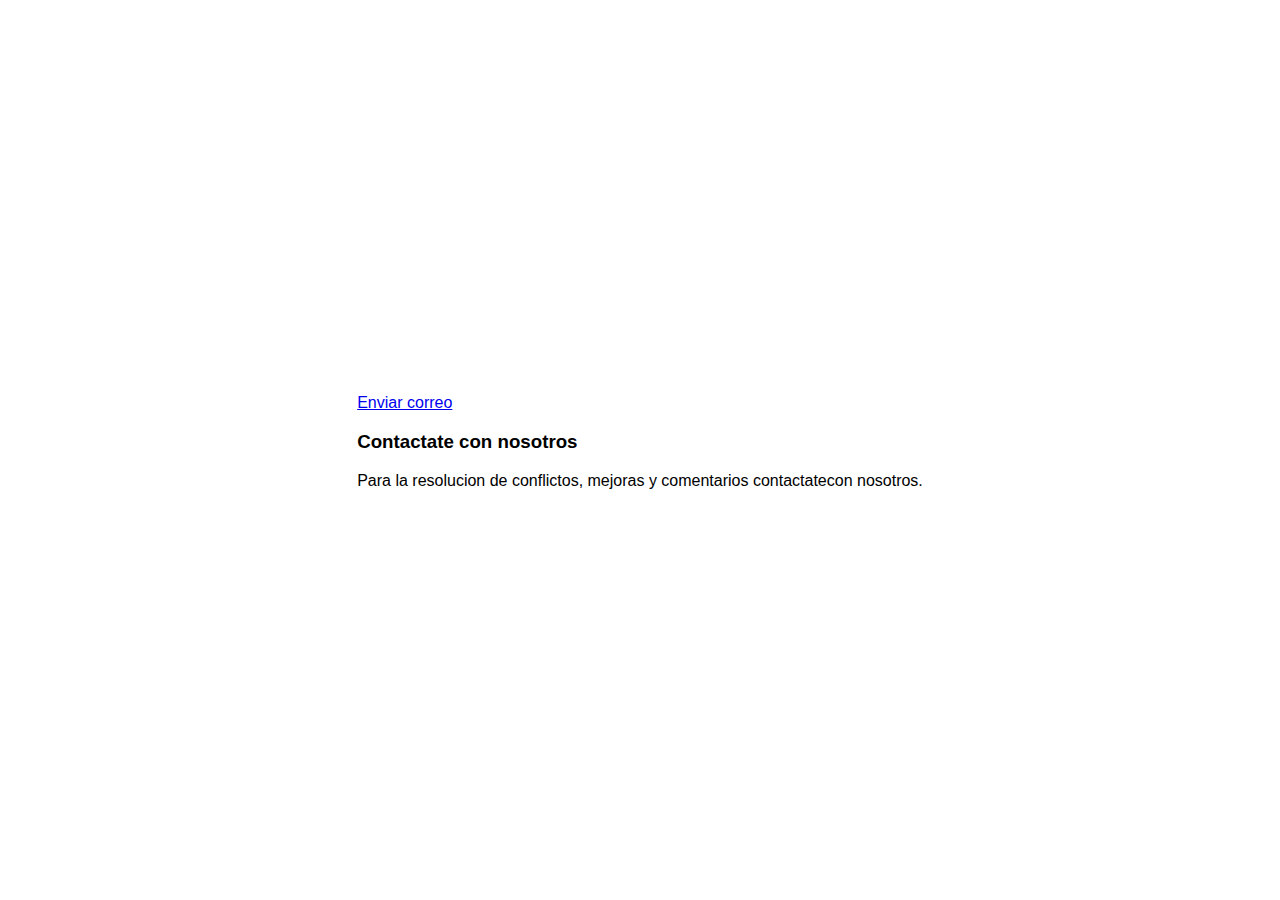
<file: Contact.html>
<!DOCTYPE html>
<html lang="es">
<head>
  <meta charset="UTF-8">
  <title>Galería</title>
  <style>
    body {
      margin: 0;
      height: 100vh;
      display: flex;
      justify-content: center;
      align-items: center;
      background-color: #ffffff;
      font-family: Arial, sans-serif;
    }
    h1 {
      font-size: 4rem;
      color: #333;
    }
  </style>
</head>
<body>
    <div class="card">
                  <a href="mailto:machtiacecyteh@gmail.com">Enviar correo</a>
                    <h3>Contactate con nosotros</h3>
                    <p>Para la resolucion de conflictos, mejoras y comentarios contactatecon nosotros.</p>
                </div>
  <h1></h1>
</body>
</html>
</file>
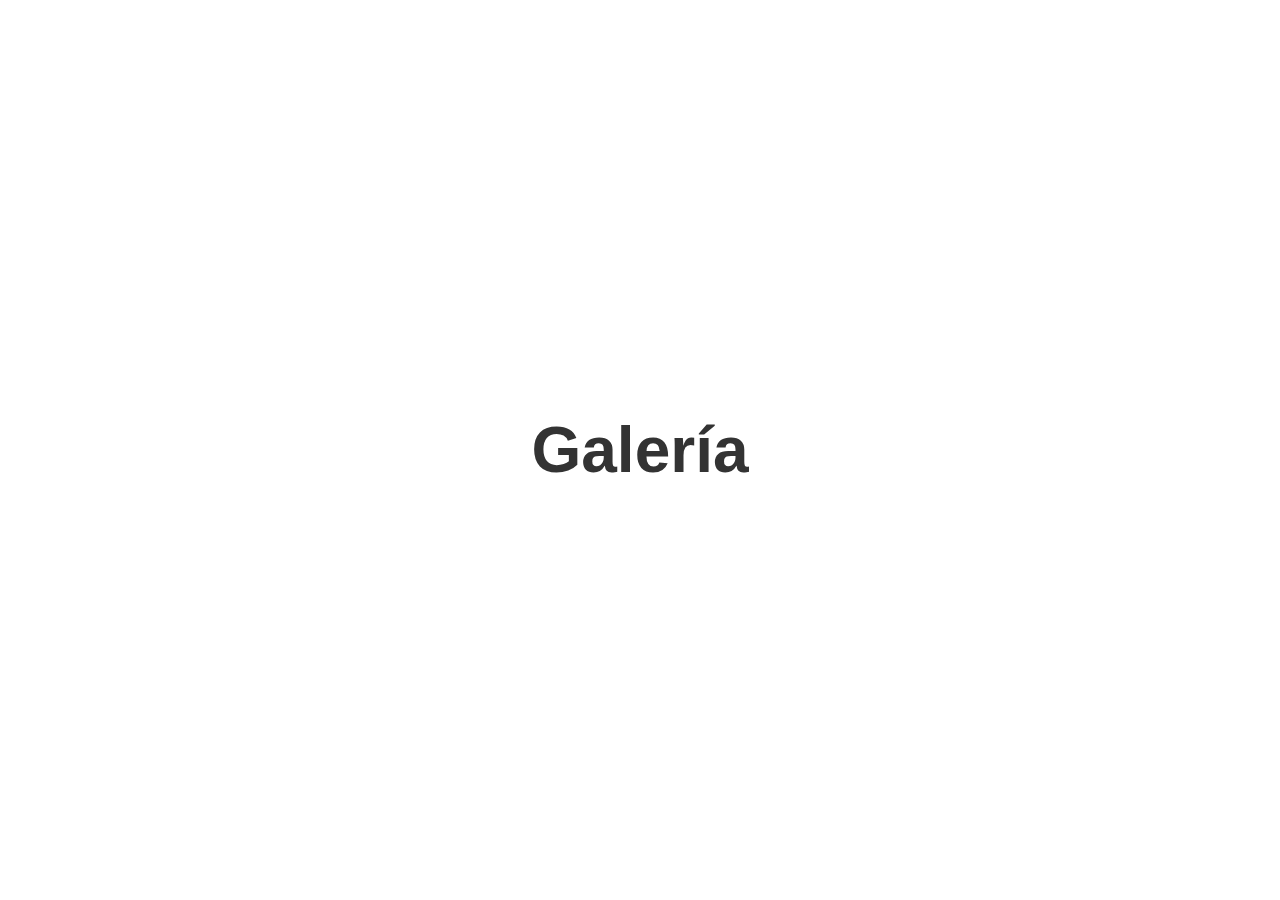
<file: Gallery.html>
<!DOCTYPE html>
<html lang="es">
<head>
  <meta charset="UTF-8">
  <title>Galería</title>
  <style>
    body {
      margin: 0;
      height: 100vh;
      display: flex;
      justify-content: center;
      align-items: center;
      background-color: #ffffff;
      font-family: Arial, sans-serif;
    }
    h1 {
      font-size: 4rem;
      color: #333;
    }
  </style>
</head>
<body>
  <h1>Galería</h1>
</body>
</html>
</file>
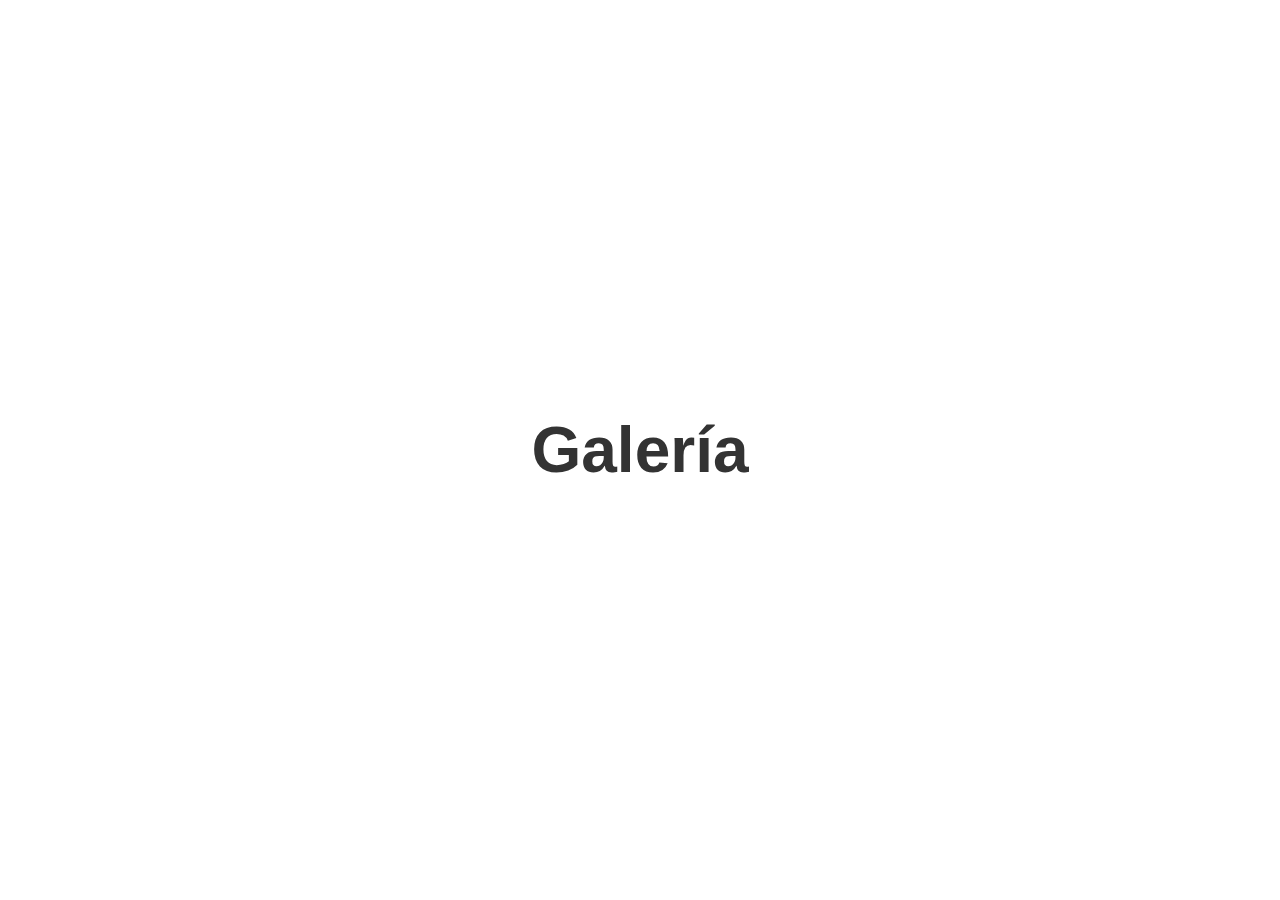
<file: pages/Gallery.html>
<!DOCTYPE html>
<html lang="es">
  <head>
    <meta charset="UTF-8">
    <title>Galería</title>
    <style>
    body {
  margin: 0;
  height: 100vh;
  display: flex;
  justify-content: center;
  align-items: center;
  background-color: #ffffff;
  font-family: Arial, sans-serif;
  text-align: center;
  padding: 0 1rem;
}

h1 {
  font-size: 4rem;
  color: #333;
  margin: 0;
}

/* 👇 Responsive para tablets y móviles */
@media (max-width: 768px) {
  h1 {
    font-size: 3rem;
  }
}

@media (max-width: 480px) {
  h1 {
    font-size: 2rem;
  }
}

  </style>
  </head>
  <body>
    <h1>Galería</h1>
  </body>
</html>
</file>
